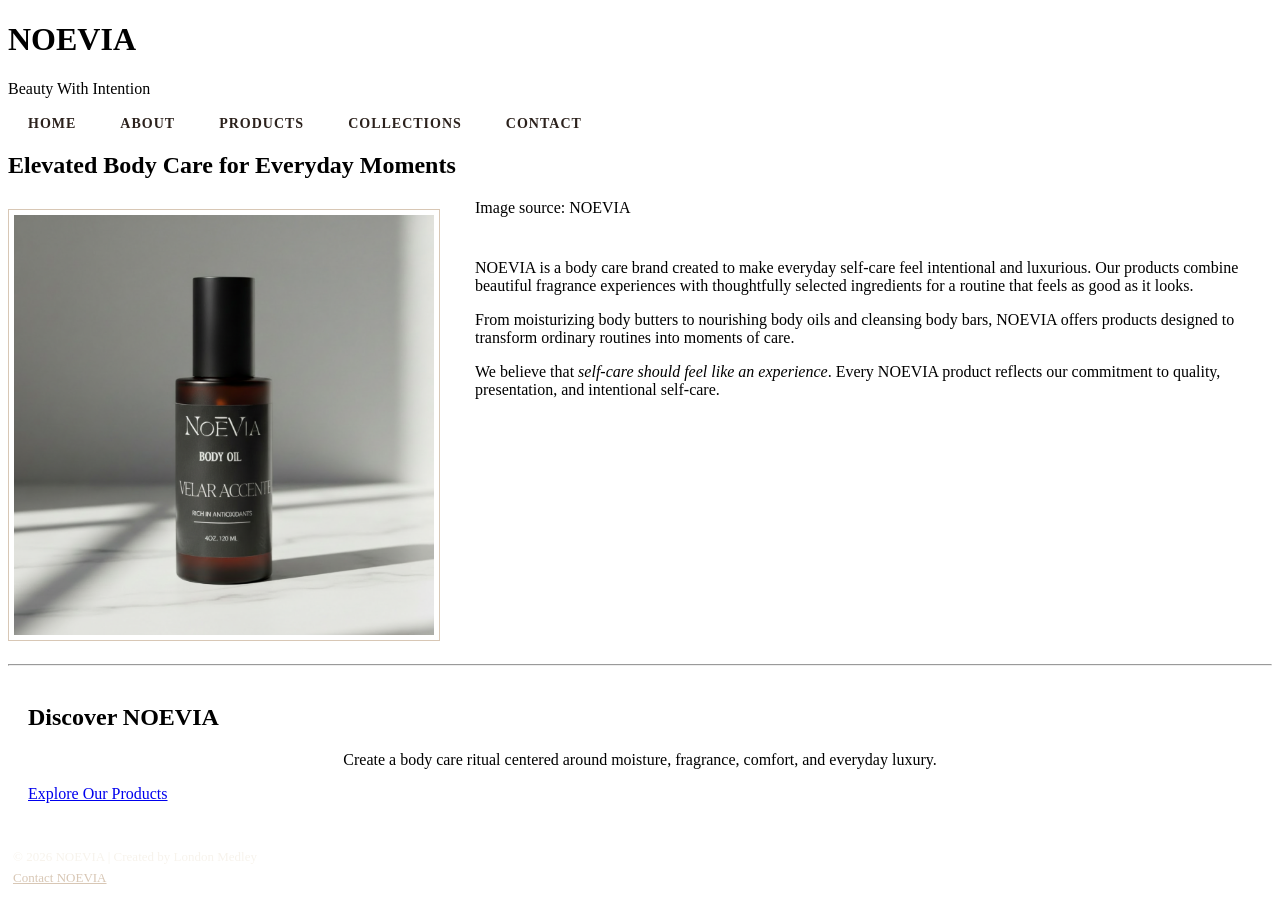
<file: index.html>
<!DOCTYPE html>
<html lang="en">

<head>
    <meta charset="UTF-8">
    <meta name="viewport" content="width=device-width, initial-scale=1.0">
    <title>NOEVIA | Home</title>
    <link rel="stylesheet" href="css/style.css">
</head>

<body>

<div id="wrapper">

    <header>
        <h1>NOEVIA</h1>
        <p class="tagline">Beauty With Intention</p>
    </header>

    <nav>
        <a href="index.html">Home</a>
        <a href="about.html">About</a>
        <a href="products.html">Products</a>
        <a href="collections.html">Collections</a>
        <a href="contact.html">Contact</a>
    </nav>

    <main>

        <section class="hero">

            <h2>Elevated Body Care for Everyday Moments</h2>

            <a href="products.html">
                <img src="images/velar-accente-oil.png"
                     alt="NOEVIA Velar Accente Body Oil"
                     class="hero-image">
            </a>

            <p class="image-credit">Image source: NOEVIA</p>

            <div class="hero-text">

                <p>
                    NOEVIA is a body care brand created to make everyday
                    self-care feel intentional and luxurious. Our products
                    combine beautiful fragrance experiences with thoughtfully
                    selected ingredients for a routine that feels as good
                    as it looks.
                </p>

                <p>
                    From moisturizing body butters to nourishing body oils
                    and cleansing body bars, NOEVIA offers products designed
                    to transform ordinary routines into moments of care.
                </p>

                <p>
                    We believe that <em>self-care should feel like an
                    experience</em>. Every NOEVIA product reflects our
                    commitment to quality, presentation, and intentional
                    self-care.
                </p>

            </div>

            <div class="clear"></div>

        </section>

        <hr>

        <section class="featured">

            <h2>Discover NOEVIA</h2>

            <p class="center-text">
                Create a body care ritual centered around moisture,
                fragrance, comfort, and everyday luxury.
            </p>

            <p class="center">
                <a class="button" href="products.html">
                    Explore Our Products
                </a>
            </p>

        </section>

    </main>

    <footer>
        <p>&copy; 2026 NOEVIA | Created by London Medley</p>
        <p><a href="mailto:YOUR-EMAIL-HERE">Contact NOEVIA</a></p>
    </footer>

</div>

</body>
</html>
</file>
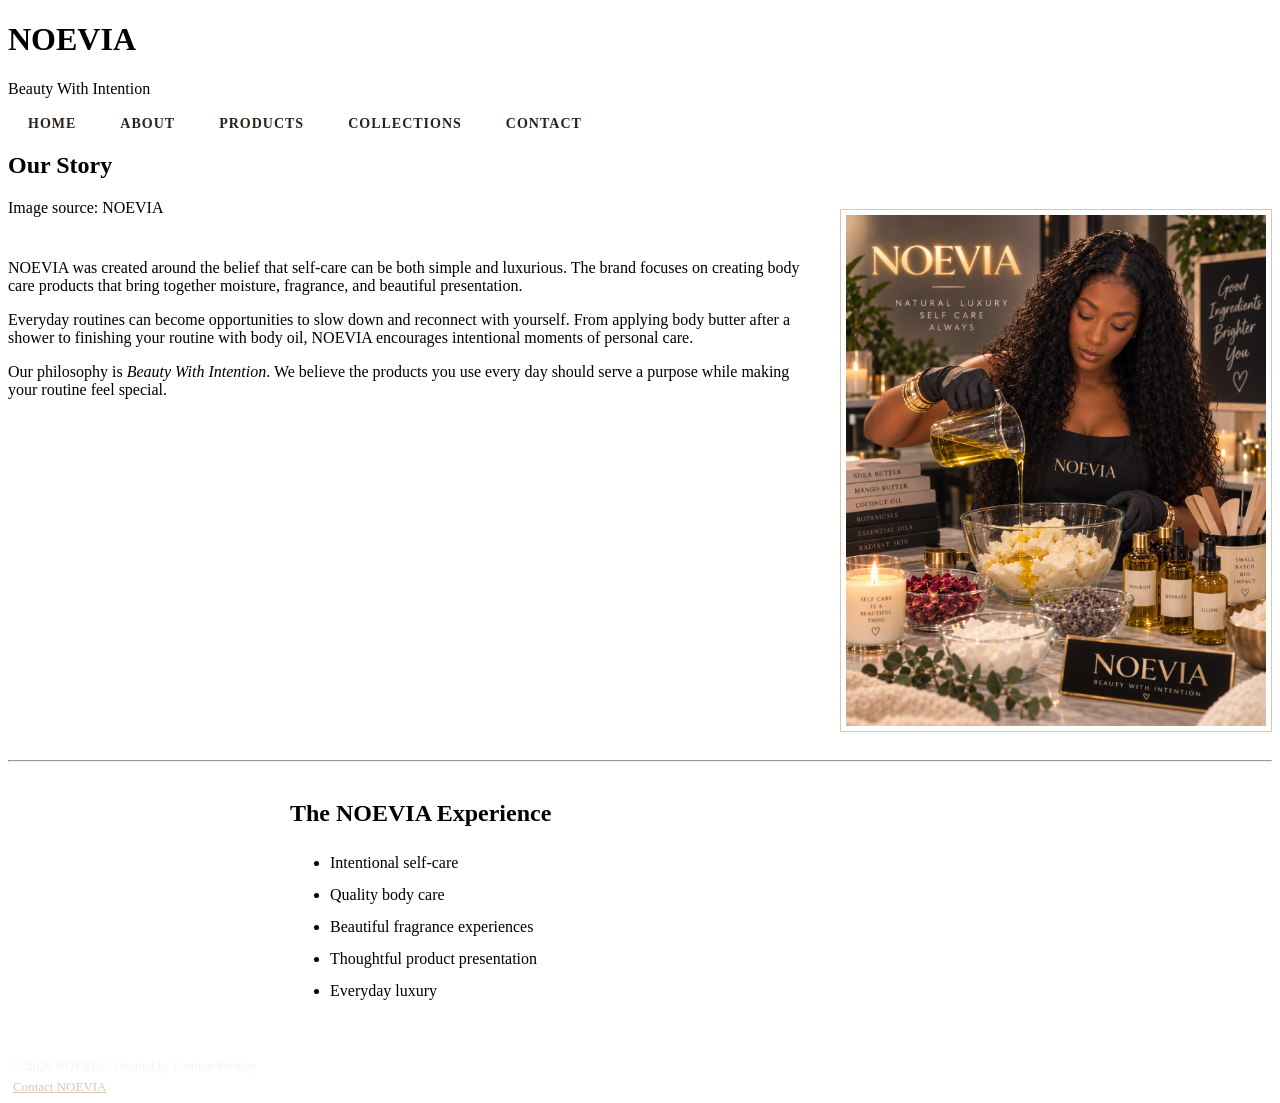
<file: about.html>
<!DOCTYPE html>
<html lang="en">

<head>
    <meta charset="UTF-8">
    <meta name="viewport" content="width=device-width, initial-scale=1.0">
    <title>NOEVIA | About</title>
    <link rel="stylesheet" href="css/style.css">
</head>

<body>

<div id="wrapper">

    <header>
        <h1>NOEVIA</h1>
        <p class="tagline">Beauty With Intention</p>
    </header>

    <nav>
        <a href="index.html">Home</a>
        <a href="about.html">About</a>
        <a href="products.html">Products</a>
        <a href="collections.html">Collections</a>
        <a href="contact.html">Contact</a>
    </nav>

    <main>

      <section class="about-section">

            <h2>Our Story</h2>

            <img src="images/noevia-making-products.png"
                 alt="NOEVIA body care products being handcrafted"
                 class="about-image">

            <p class="image-credit">Image source: NOEVIA</p>

            <div class="about-text">

                <p>
                    NOEVIA was created around the belief that self-care
                    can be both simple and luxurious. The brand focuses
                    on creating body care products that bring together
                    moisture, fragrance, and beautiful presentation.
                </p>

                <p>
                    Everyday routines can become opportunities to slow
                    down and reconnect with yourself. From applying body
                    butter after a shower to finishing your routine with
                    body oil, NOEVIA encourages intentional moments of
                    personal care.
                </p>

                <p>
                    Our philosophy is <em>Beauty With Intention</em>.
                    We believe the products you use every day should
                    serve a purpose while making your routine feel
                    special.
                </p>

            </div>

            <div class="clear"></div>

        </section>

        <hr>

        <section class="values">

            <h2>The NOEVIA Experience</h2>

            <ul>
                <li>Intentional self-care</li>
                <li>Quality body care</li>
                <li>Beautiful fragrance experiences</li>
                <li>Thoughtful product presentation</li>
                <li>Everyday luxury</li>
            </ul>

        </section>

    </main>

    <footer>
        <p>&copy; 2026 NOEVIA | Created by London Medley</p>
        <p><a href="mailto:YOUR-EMAIL-HERE">Contact NOEVIA</a></p>
    </footer>

</div>

</body>
</html>
</file>
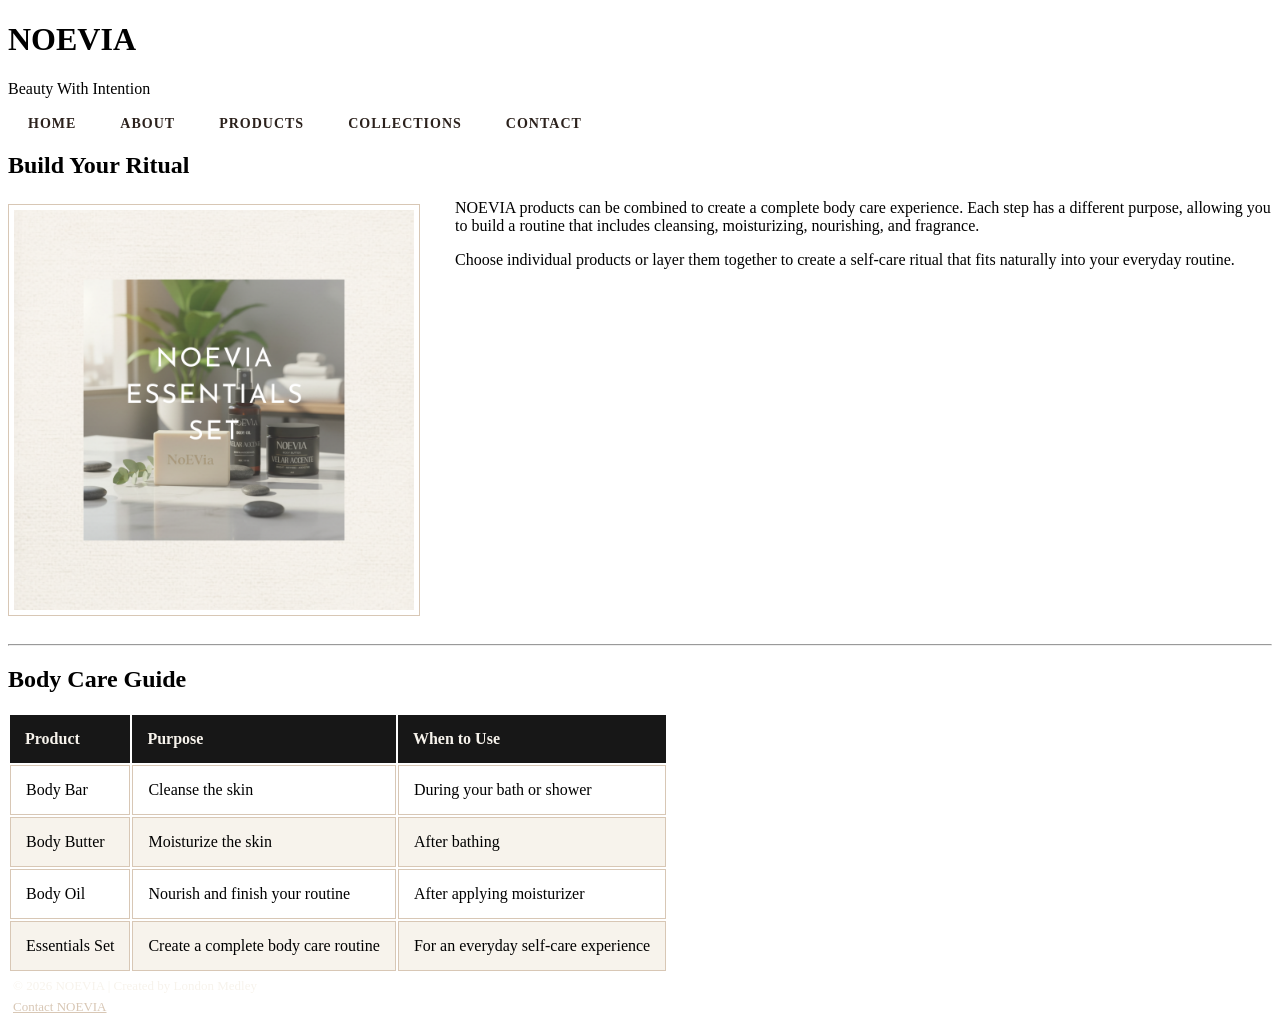
<file: collections.html>
<!DOCTYPE html>
<html lang="en">

<head>
    <meta charset="UTF-8">
    <meta name="viewport" content="width=device-width, initial-scale=1.0">
    <title>NOEVIA | Collections</title>
    <link rel="stylesheet" href="css/style.css">
</head>

<body>

<div id="wrapper">

    <header>
        <h1>NOEVIA</h1>
        <p class="tagline">Beauty With Intention</p>
    </header>

    <nav>
        <a href="index.html">Home</a>
        <a href="about.html">About</a>
        <a href="products.html">Products</a>
        <a href="collections.html">Collections</a>
        <a href="contact.html">Contact</a>
    </nav>

    <main>

    <section class="collection-intro">

        <h2>Build Your Ritual</h2>

        <a href="products.html">
            <img src="images/noevia-essentials.png"
                 alt="NOEVIA Essentials body care set"
                 class="collection-image">
        </a>
            <p>
                NOEVIA products can be combined to create a complete
                body care experience. Each step has a different purpose,
                allowing you to build a routine that includes cleansing,
                moisturizing, nourishing, and fragrance.
            </p>

            <p>
                Choose individual products or layer them together to
                create a self-care ritual that fits naturally into
                your everyday routine.
            </p>

            <div class="clear"></div>

        </section>

        <hr>

        <section class="care-guide">

            <h2>Body Care Guide</h2>

            <table>

                <thead>
                    <tr>
                        <th>Product</th>
                        <th>Purpose</th>
                        <th>When to Use</th>
                    </tr>
                </thead>

                <tbody>

                    <tr>
                        <td>Body Bar</td>
                        <td>Cleanse the skin</td>
                        <td>During your bath or shower</td>
                    </tr>

                    <tr>
                        <td>Body Butter</td>
                        <td>Moisturize the skin</td>
                        <td>After bathing</td>
                    </tr>

                    <tr>
                        <td>Body Oil</td>
                        <td>Nourish and finish your routine</td>
                        <td>After applying moisturizer</td>
                    </tr>

                    <tr>
                        <td>Essentials Set</td>
                        <td>Create a complete body care routine</td>
                        <td>For an everyday self-care experience</td>
                    </tr>

                </tbody>

            </table>

        </section>

    </main>

    <footer>
        <p>&copy; 2026 NOEVIA | Created by London Medley</p>
        <p><a href="mailto:support@noeviaskin.com">Contact NOEVIA</a></p>
    </footer>

</div>

</body>
</html>
</file>
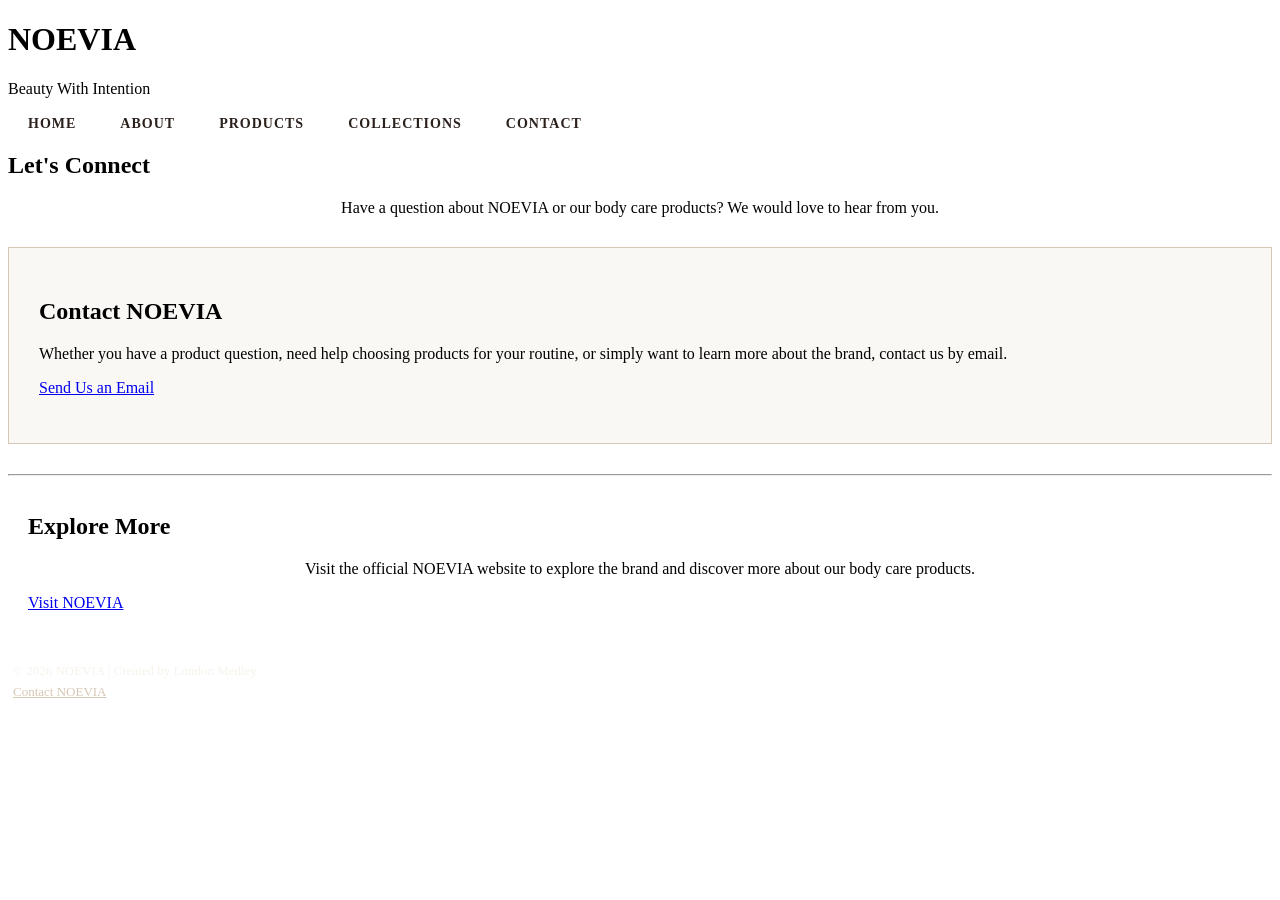
<file: contact.html>
<!DOCTYPE html>
<html lang="en">

<head>
    <meta charset="UTF-8">
    <meta name="viewport" content="width=device-width, initial-scale=1.0">
    <title>NOEVIA | Contact</title>
    <link rel="stylesheet" href="css/style.css">
</head>

<body>

<div id="wrapper">

    <header>
        <h1>NOEVIA</h1>
        <p class="tagline">Beauty With Intention</p>
    </header>

    <nav>
        <a href="index.html">Home</a>
        <a href="about.html">About</a>
        <a href="products.html">Products</a>
        <a href="collections.html">Collections</a>
        <a href="contact.html">Contact</a>
    </nav>

    <main>

        <section class="contact-section">

            <h2>Let's Connect</h2>

            <p class="contact-intro">
                Have a question about NOEVIA or our body care products?
                We would love to hear from you.
            </p>

            <div class="contact-box">

                <h2>Contact NOEVIA</h2>

                <p>
                    Whether you have a product question, need help
                    choosing products for your routine, or simply want
                    to learn more about the brand, contact us by email.
                </p>

                <p class="center">
                    <a class="button" href="mailto:support@noeviaskin.com">
                        Send Us an Email
                    </a>
                </p>

            </div>

        </section>

        <hr>

        <section class="visit-section">

            <h2>Explore More</h2>

            <p class="center-text">
                Visit the official NOEVIA website to explore the
                brand and discover more about our body care products.
            </p>

            <p class="center">
                <a class="text-link" href="https://noeviaskin.com/">
                    Visit NOEVIA
                </a>
            </p>

        </section>

    </main>

    <footer>
        <p>&copy; 2026 NOEVIA | Created by London Medley</p>
        <p><a href="mailto:support@noeviaskin.com">Contact NOEVIA</a></p>
    </footer>

</div>

</body>
</html>
</file>
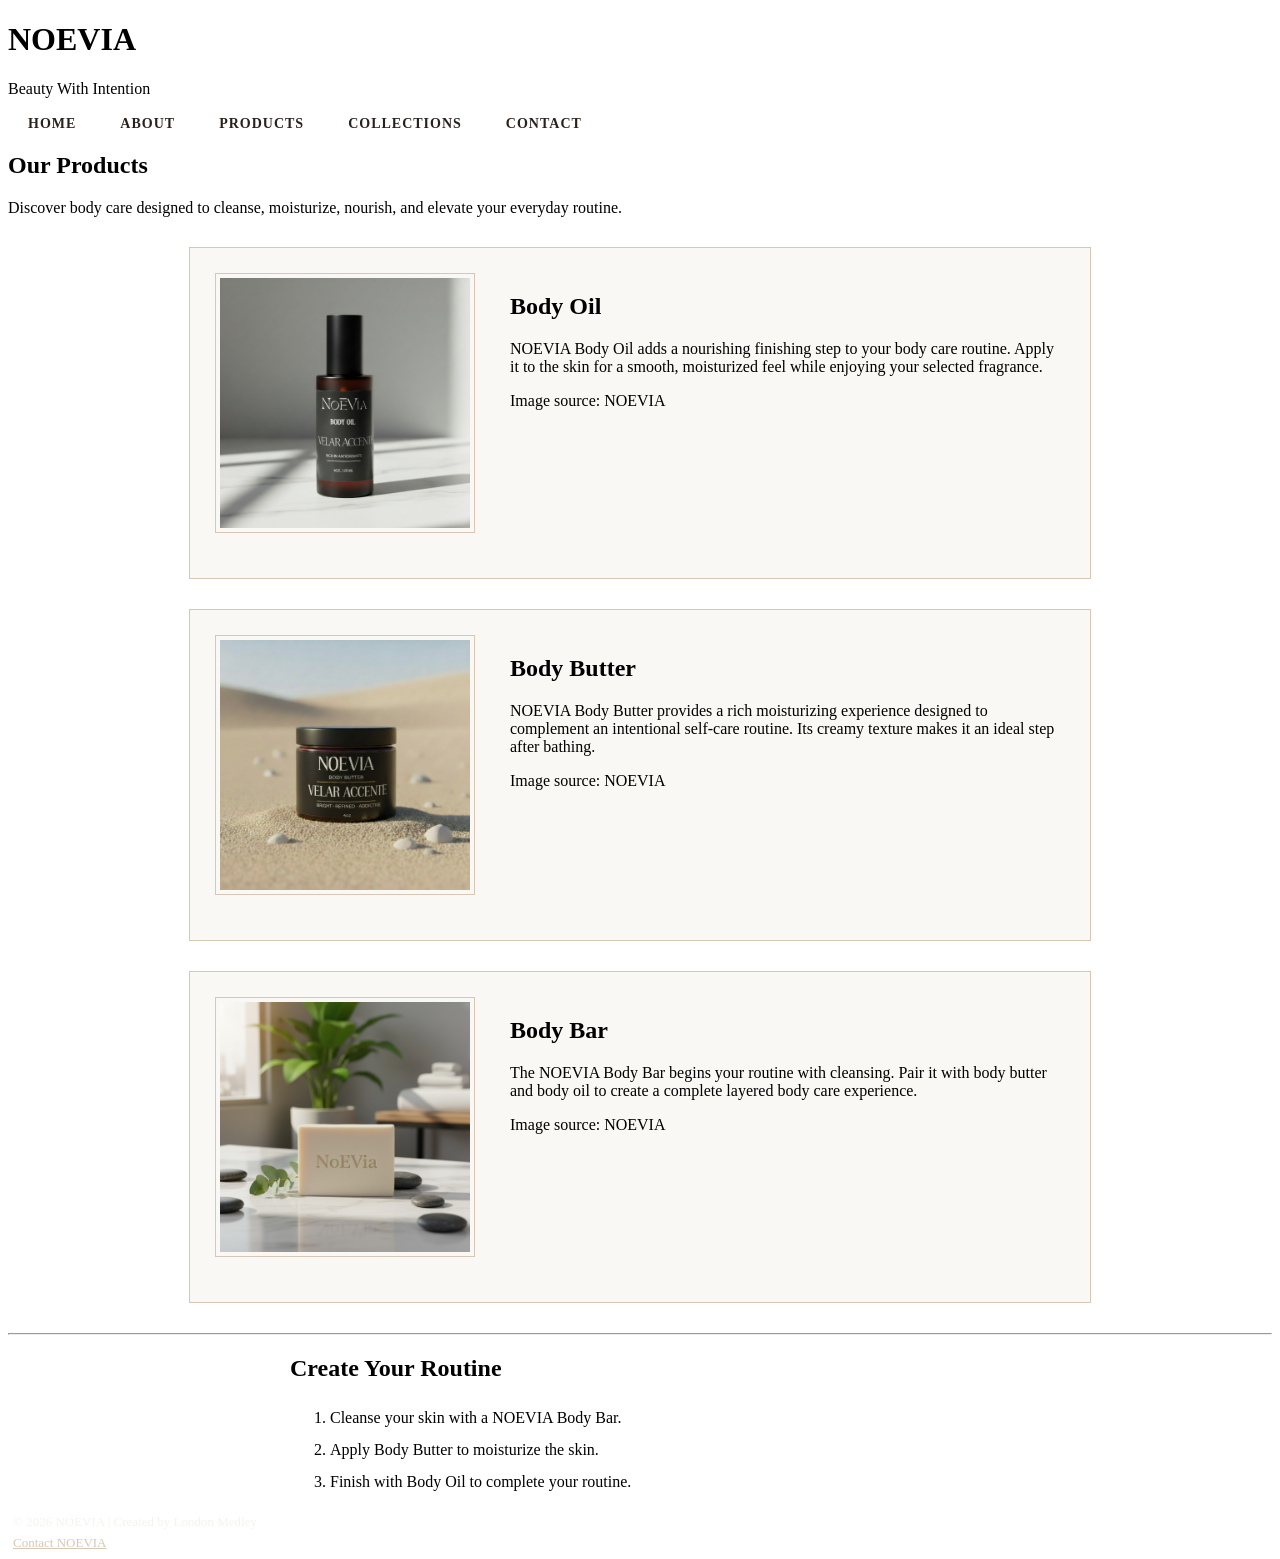
<file: products.html>
<!DOCTYPE html>
<html lang="en">

<head>
    <meta charset="UTF-8">
    <meta name="viewport" content="width=device-width, initial-scale=1.0">
    <title>NOEVIA | Products</title>
    <link rel="stylesheet" href="css/style.css">
</head>

<body>

<div id="wrapper">

    <header>
        <h1>NOEVIA</h1>
        <p class="tagline">Beauty With Intention</p>
    </header>

    <nav>
        <a href="index.html">Home</a>
        <a href="about.html">About</a>
        <a href="products.html">Products</a>
        <a href="collections.html">Collections</a>
        <a href="contact.html">Contact</a>
    </nav>

    <main>

        <h2>Our Products</h2>

        <p class="intro">
            Discover body care designed to cleanse, moisturize,
            nourish, and elevate your everyday routine.
        </p>

        <section class="product">

            <a href="collections.html">
                <img src="images/velar-accente-oil.png"
                     alt="NOEVIA Velar Accente Body Oil"
                     class="product-image">
            </a>

            <div class="product-text">

                <h2>Body Oil</h2>

                <p>
                    NOEVIA Body Oil adds a nourishing finishing step
                    to your body care routine. Apply it to the skin
                    for a smooth, moisturized feel while enjoying
                    your selected fragrance.
                </p>

                <p class="image-credit">
                    Image source: NOEVIA
                </p>

            </div>

            <div class="clear"></div>

        </section>

        <section class="product">

            <img src="images/velar-accente-butter.png"
                 alt="NOEVIA Velar Accente Body Butter"
                 class="product-image">

            <div class="product-text">

                <h2>Body Butter</h2>

                <p>
                    NOEVIA Body Butter provides a rich moisturizing
                    experience designed to complement an intentional
                    self-care routine. Its creamy texture makes it
                    an ideal step after bathing.
                </p>

                <p class="image-credit">
                    Image source: NOEVIA
                </p>

            </div>

            <div class="clear"></div>

        </section>

        <section class="product">

            <img src="images/noevia-soap.png"
                 alt="NOEVIA Body Bar"
                 class="product-image">

            <div class="product-text">

                <h2>Body Bar</h2>

                <p>
                    The NOEVIA Body Bar begins your routine with
                    cleansing. Pair it with body butter and body oil
                    to create a complete layered body care experience.
                </p>

                <p class="image-credit">
                    Image source: NOEVIA
                </p>

            </div>

            <div class="clear"></div>

        </section>

        <hr>

        <section class="routine">

            <h2>Create Your Routine</h2>

            <ol>
                <li>Cleanse your skin with a NOEVIA Body Bar.</li>
                <li>Apply Body Butter to moisturize the skin.</li>
                <li>Finish with Body Oil to complete your routine.</li>
            </ol>

        </section>

    </main>

    <footer>
        <p>&copy; 2026 NOEVIA | Created by London Medley</p>
        <p><a href="mailto:support@noeviaskin.com">Contact NOEVIA</a></p>
    </footer>

</div>

</body>
</html>
</file>
<file: css/style.css>
/ NOEVIA
   CMST 385 Final Website Project
   London Medley
/


/ BODY /

body {
    background-color: #F7F3EC;
    color: #2B211C;
    font-family: Verdana, Arial, sans-serif;
    margin: 0;
    padding: 0;
}


/ WRAPPER /

#wrapper {
    width: 92%;
    max-width: 1150px;
    margin: 30px auto;
    background-color: #FFFFFF;
    border: 1px solid #D8C7B5;
}


/ HEADER /

header {
    background-color: #171717;
    text-align: center;
    padding: 45px 20px;
    border-bottom: 4px solid #B08A57;
}


/ H1 /

h1 {
    color: #F7F3EC;
    font-family: "Trebuchet MS", Arial, sans-serif;
    font-size: 52px;
    letter-spacing: 8px;
    text-align: center;
    margin: 0;
}


/ H2 /

h2 {
    color: #7A5A38;
    font-family: "Palatino Linotype", Palatino, serif;
    font-size: 30px;
    text-align: center;
}


/ PARAGRAPHS /

p {
    color: #2B211C;
    font-family: Verdana, Arial, sans-serif;
    font-size: 16px;
    line-height: 1.8;
    margin: 15px;
}


/ TAGLINE /

.tagline {
    color: #D8C7B5;
    font-family: "Palatino Linotype", Palatino, serif;
    font-size: 18px;
    font-style: italic;
    letter-spacing: 3px;
    text-align: center;
}


/ NAVIGATION /

nav {
    background-color: #F7F3EC;
    text-align: center;
    padding: 18px;
    border-bottom: 1px solid #D8C7B5;
}

nav a {
    color: #2B211C;
    text-decoration: none;
    text-transform: uppercase;
    font-size: 14px;
    font-weight: bold;
    letter-spacing: 1px;
    margin: 0 15px;
    padding: 8px 5px;
}

nav a:hover {
    color: #B08A57;
    border-bottom: 2px solid #B08A57;
}


/ MAIN /

main {
    padding: 35px;
}


/ LINKS /

a {
    color: #7A5A38;
}

a:hover {
    color: #B08A57;
}


/ HOME PAGE /

.hero {
    padding: 15px 20px 30px 20px;
}

.hero-image {
    width: 42%;
    max-width: 420px;
    height: auto;
    float: left;
    margin: 10px 35px 15px 0;
    padding: 5px;
    border: 1px solid #D8C7B5;
}

.hero-text {
    padding-top: 10px;
}

.featured {
    padding: 10px 20px 25px 20px;
}


/ ABOUT PAGE /

.about-section {
    padding: 20px;
}

.about-image {
    width: 42%;
    max-width: 420px;
    height: auto;
    float: right;
    margin: 10px 0 20px 35px;
    padding: 5px;
    border: 1px solid #D8C7B5;
}

.about-text {
    padding-top: 10px;
}

.values {
    max-width: 700px;
    margin: 0 auto;
    padding: 10px 20px 30px 20px;
}

.values ul {
    line-height: 2;
    font-size: 16px;
}


/ PRODUCTS PAGE /

.intro {
    text-align: center;
    max-width: 750px;
    margin: 0 auto 35px auto;
}

.product {
    background-color: #FAF8F4;
    border: 1px solid #D8C7B5;
    padding: 25px;
    margin: 30px auto;
    max-width: 850px;
}

.product-image {
    width: 250px;
    height: 250px;
    object-fit: cover;
    float: left;
    margin: 0 35px 20px 0;
    padding: 4px;
    border: 1px solid #D8C7B5;
}

.product-text h2 {
    text-align: left;
}

.routine {
    max-width: 700px;
    margin: 0 auto;
}

.routine ol {
    line-height: 2;
    font-size: 16px;
}


/ COLLECTIONS PAGE /

.collection-intro {
    max-width: 900px;
    margin: 0 auto;
    padding: 20px;
}

.collection-image {
    width: 42%;
    max-width: 400px;
    height: auto;
    float: left;
    margin: 5px 35px 20px 0;
    padding: 5px;
    border: 1px solid #D8C7B5;
}


/ TABLE /

table {
    width: 90%;
    margin: 25px auto;
    border-collapse: collapse;
}

th {
    background-color: #171717;
    color: #F7F3EC;
    padding: 15px;
    text-align: left;
}

td {
    border: 1px solid #D8C7B5;
    padding: 15px;
}

tbody tr:nth-child(even) {
    background-color: #F7F3EC;
}


/ CONTACT PAGE /

.contact-section {
    max-width: 800px;
    margin: 0 auto;
}

.contact-intro {
    text-align: center;
}

.contact-box {
    background-color: #FAF8F4;
    border: 1px solid #D8C7B5;
    padding: 30px;
    margin: 30px auto;
}

.visit-section {
    padding: 10px 20px 30px 20px;
}


/ BUTTON /

.button {
    display: inline-block;
    background-color: #171717;
    color: #F7F3EC;
    padding: 13px 24px;
    text-decoration: none;
    text-transform: uppercase;
    font-size: 13px;
    font-weight: bold;
    letter-spacing: 1px;
    border: 1px solid #171717;
}

.button:hover {
    background-color: #B08A57;
    border-color: #B08A57;
    color: #FFFFFF;
}


/ TEXT LINK /

.text-link {
    font-weight: bold;
    text-transform: uppercase;
    letter-spacing: 1px;
}


/ IMAGE CREDIT /

.image-credit {
    color: #776B62;
    font-size: 11px;
    font-style: italic;
}


/ GENERAL CLASSES /

.center {
    text-align: center;
}

.center-text {
    text-align: center;
    max-width: 750px;
    margin: 15px auto;
}

.clear {
    clear: both;
}


/ HORIZONTAL LINE /

hr {
    border: 0;
    border-top: 1px solid #D8C7B5;
    margin: 40px 0;
}


/ FOOTER /

footer {
    background-color: #171717;
    text-align: center;
    padding: 25px;
    border-top: 4px solid #B08A57;
}

footer p {
    color: #F7F3EC;
    font-size: 13px;
    margin: 5px;
}

footer a {
    color: #D8C7B5;
}

footer a:hover {
    color: #FFFFFF;
}
</file>
